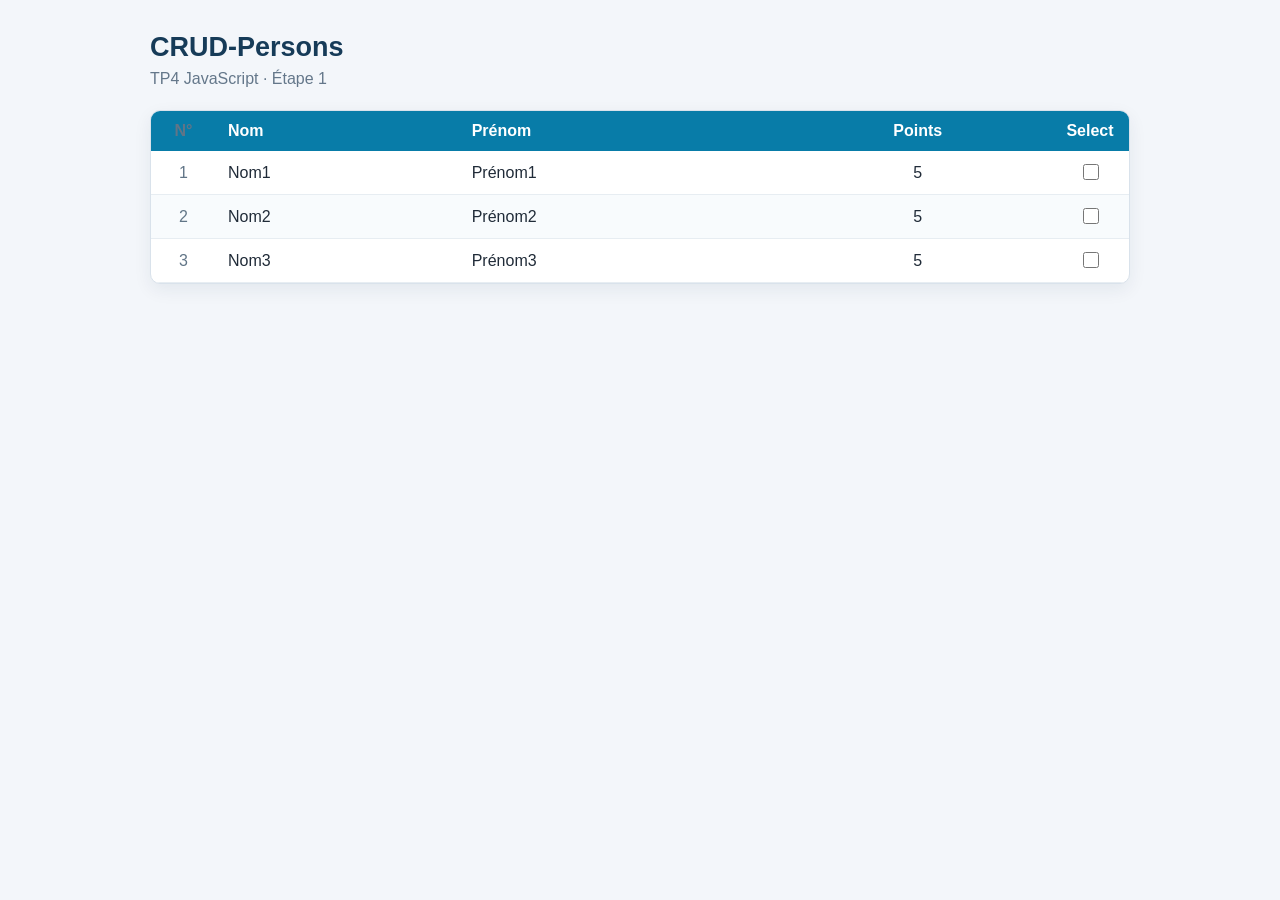
<file: etape1/index.html>
<!DOCTYPE html>
<html lang="fr">
<head>
  <meta charset="UTF-8">
  <meta name="viewport" content="width=device-width, initial-scale=1.0">
  <title>CRUD-Persons — Étape 1</title>
  <link rel="stylesheet" href="style.css">
</head>
<body>
  <div id="table_container">
    <h1>CRUD-Persons</h1>
    <p class="subtitle">TP4 JavaScript · Étape 1</p>
    <div class="table-wrap"><table id="persons_table">
<thead><tr><th class="col_number">N°</th><th class="col_text">Nom</th><th class="col_text">Prénom</th><th>Points</th><th class="col_chkbox">Select</th></tr></thead>
<tbody id="persons_body"><tr><td class="col_number">1</td><td class="col_text">Nom1</td><td class="col_text">Prénom1</td><td>5</td><td class="col_chkbox"><input type="checkbox"></td></tr>
<tr><td class="col_number">2</td><td class="col_text">Nom2</td><td class="col_text">Prénom2</td><td>5</td><td class="col_chkbox"><input type="checkbox"></td></tr>
<tr><td class="col_number">3</td><td class="col_text">Nom3</td><td class="col_text">Prénom3</td><td>5</td><td class="col_chkbox"><input type="checkbox"></td></tr></tbody></table></div>
  </div>
  
</body>
</html>
</file>
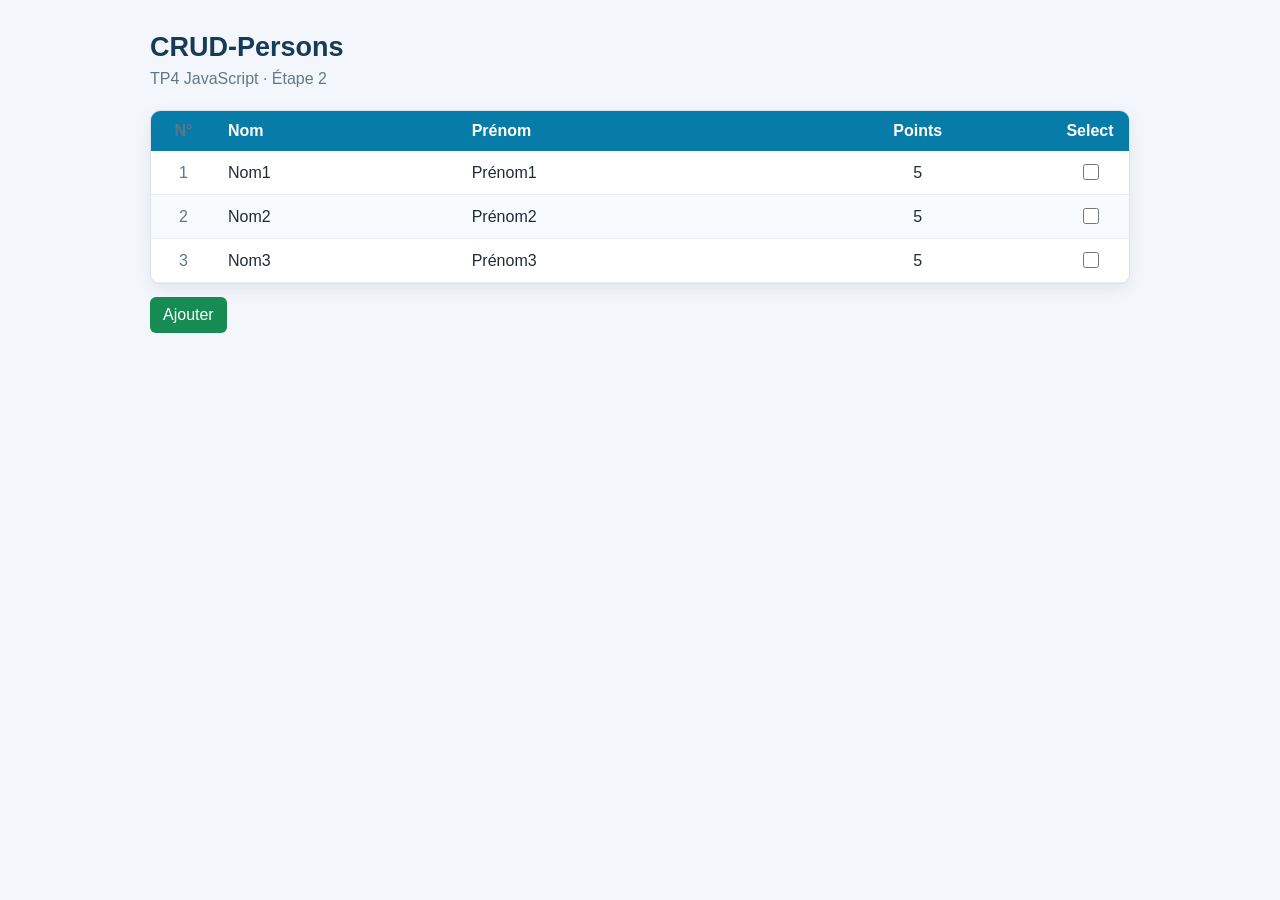
<file: etape2/index.html>
<!DOCTYPE html>
<html lang="fr">
<head>
  <meta charset="UTF-8">
  <meta name="viewport" content="width=device-width, initial-scale=1.0">
  <title>CRUD-Persons — Étape 2</title>
  <link rel="stylesheet" href="style.css">
</head>
<body>
  <div id="table_container">
    <h1>CRUD-Persons</h1>
    <p class="subtitle">TP4 JavaScript · Étape 2</p>
    <div class="table-wrap"><table id="persons_table">
<thead><tr><th class="col_number">N°</th><th class="col_text">Nom</th><th class="col_text">Prénom</th><th>Points</th><th class="col_chkbox">Select</th></tr></thead>
<tbody id="persons_body"><tr><td class="col_number">1</td><td class="col_text">Nom1</td><td class="col_text">Prénom1</td><td>5</td><td class="col_chkbox"><input type="checkbox"></td></tr>
<tr><td class="col_number">2</td><td class="col_text">Nom2</td><td class="col_text">Prénom2</td><td>5</td><td class="col_chkbox"><input type="checkbox"></td></tr>
<tr><td class="col_number">3</td><td class="col_text">Nom3</td><td class="col_text">Prénom3</td><td>5</td><td class="col_chkbox"><input type="checkbox"></td></tr></tbody></table></div><div style="padding:13px 0"><button class="btn-add" onclick="doInsertRowTable(99, 'nom', 'prenom', 10)">Ajouter</button></div>
  </div>
  <script src="script.js"></script>
</body>
</html>
</file>
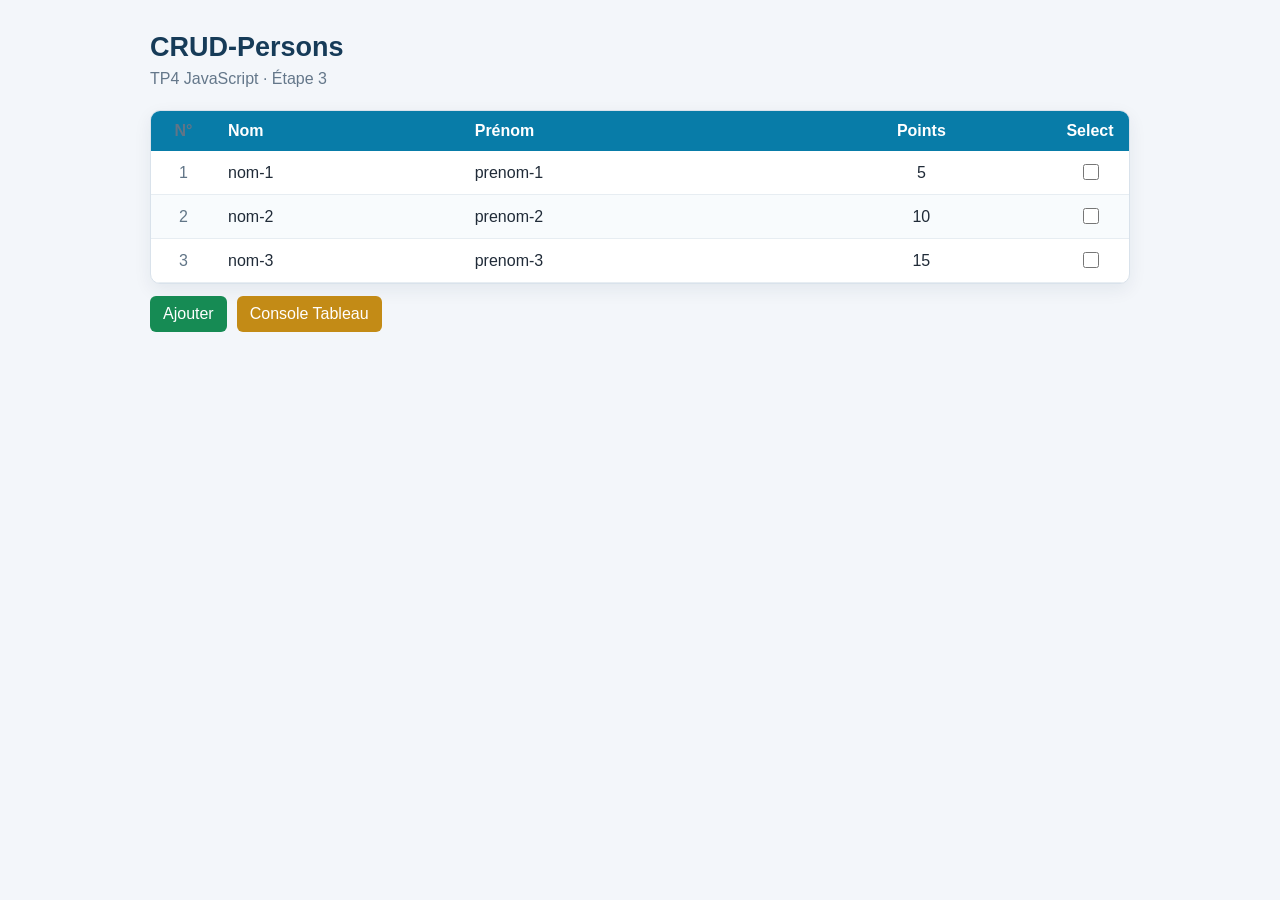
<file: etape3/index.html>
<!DOCTYPE html>
<html lang="fr">
<head>
  <meta charset="UTF-8">
  <meta name="viewport" content="width=device-width, initial-scale=1.0">
  <title>CRUD-Persons — Étape 3</title>
  <link rel="stylesheet" href="style.css">
</head>
<body>
  <div id="table_container">
    <h1>CRUD-Persons</h1>
    <p class="subtitle">TP4 JavaScript · Étape 3</p>
    <div class="table-wrap"><table id="persons_table">
<thead><tr><th class="col_number">N°</th><th class="col_text">Nom</th><th class="col_text">Prénom</th><th>Points</th><th class="col_chkbox">Select</th></tr></thead>
<tbody id="persons_body"></tbody></table></div><div class="toolbar"><button class="btn-add" onclick="addStaticPerson()">Ajouter</button><button class="btn-consol" onclick="consoleTableau()">Console Tableau</button></div>
  </div>
  <script src="script.js"></script>
</body>
</html>
</file>
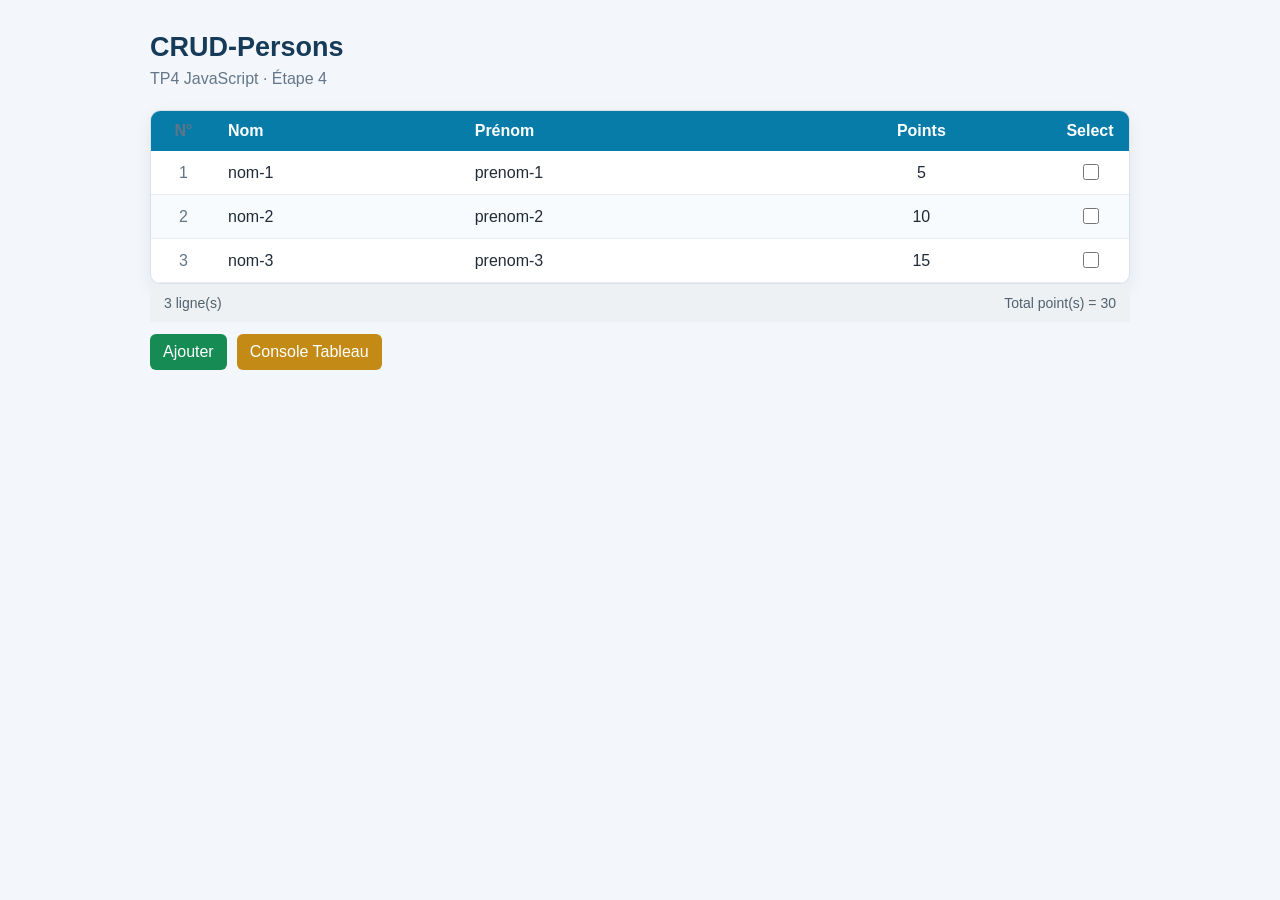
<file: etape4/index.html>
<!DOCTYPE html>
<html lang="fr">
<head>
  <meta charset="UTF-8">
  <meta name="viewport" content="width=device-width, initial-scale=1.0">
  <title>CRUD-Persons — Étape 4</title>
  <link rel="stylesheet" href="style.css">
</head>
<body>
  <div id="table_container">
    <h1>CRUD-Persons</h1>
    <p class="subtitle">TP4 JavaScript · Étape 4</p>
    <div class="table-wrap"><table id="persons_table">
<thead><tr><th class="col_number">N°</th><th class="col_text">Nom</th><th class="col_text">Prénom</th><th>Points</th><th class="col_chkbox">Select</th></tr></thead>
<tbody id="persons_body"></tbody></table></div><div id="summary"><span id="summary_lines">0 ligne(s)</span><span id="summary_points">Total point(s) = 0</span></div><div class="toolbar"><button class="btn-add" onclick="addStaticPerson()">Ajouter</button><button class="btn-consol" onclick="consoleTableau()">Console Tableau</button></div>
  </div>
  <script src="script.js"></script>
</body>
</html>
</file>
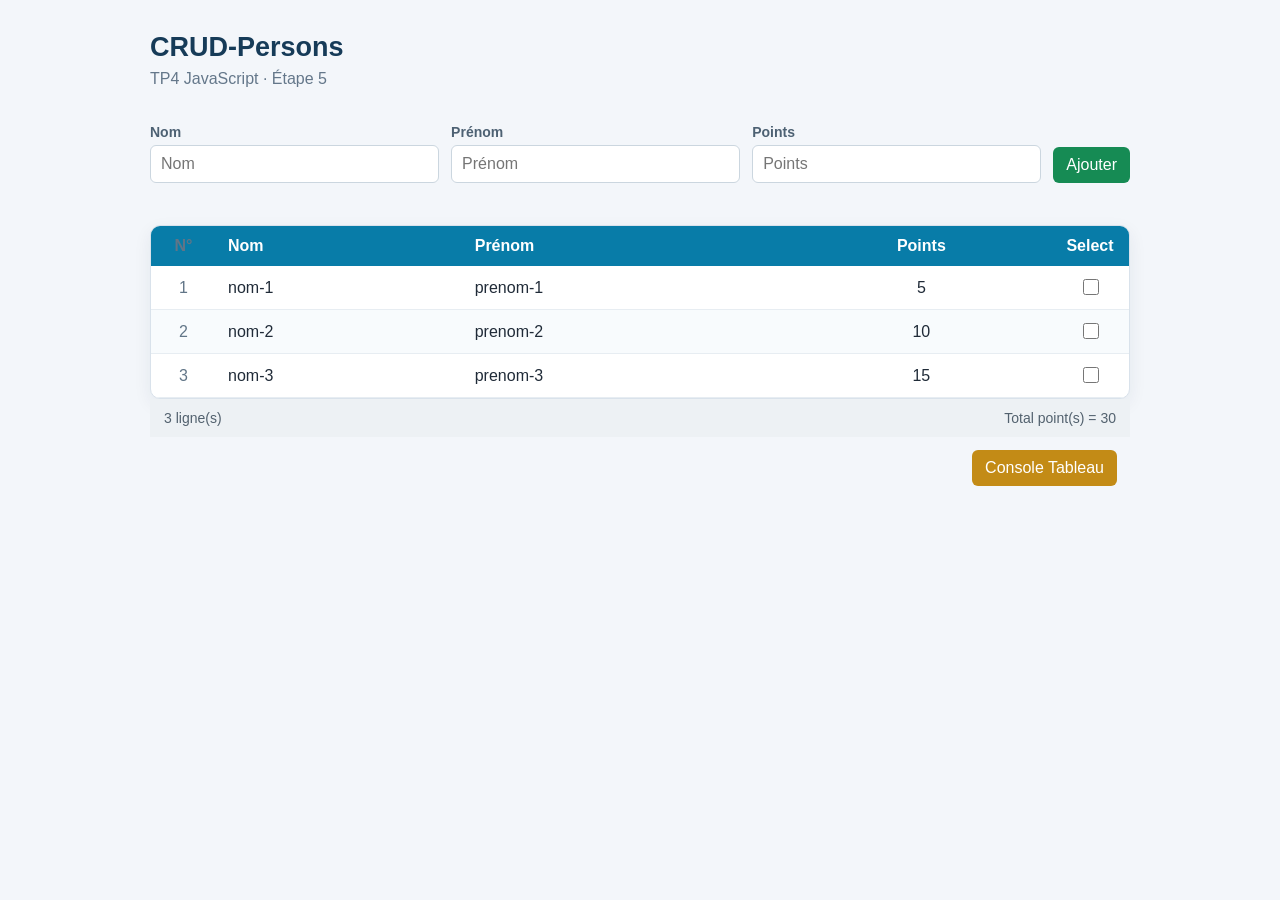
<file: etape5/index.html>
<!DOCTYPE html>
<html lang="fr">
<head>
  <meta charset="UTF-8">
  <meta name="viewport" content="width=device-width, initial-scale=1.0">
  <title>CRUD-Persons — Étape 5</title>
  <link rel="stylesheet" href="style.css">
</head>
<body>
  <div id="table_container">
    <h1>CRUD-Persons</h1>
    <p class="subtitle">TP4 JavaScript · Étape 5</p>
    <div id="form_container"><div class="form-row">
<div class="field"><label for="nom_input">Nom</label><input id="nom_input" type="text" placeholder="Nom"></div>
<div class="field"><label for="prenom_input">Prénom</label><input id="prenom_input" type="text" placeholder="Prénom"></div>
<div class="field"><label for="points_input">Points</label><input id="points_input" type="number" min="0" placeholder="Points"></div>
<button class="btn-add" onclick="doNewData()">Ajouter</button></div><p id="notice" aria-live="polite"></p></div><div class="table-wrap"><table id="persons_table">
<thead><tr><th class="col_number">N°</th><th class="col_text">Nom</th><th class="col_text">Prénom</th><th>Points</th><th class="col_chkbox">Select</th></tr></thead>
<tbody id="persons_body"></tbody></table></div><div id="summary"><span id="summary_lines">0 ligne(s)</span><span id="summary_points">Total point(s) = 0</span></div><div id="container_btn"><button class="btn-consol" onclick="consoleTableau()">Console Tableau</button></div>
  </div>
  <script src="script.js"></script>
</body>
</html>
</file>
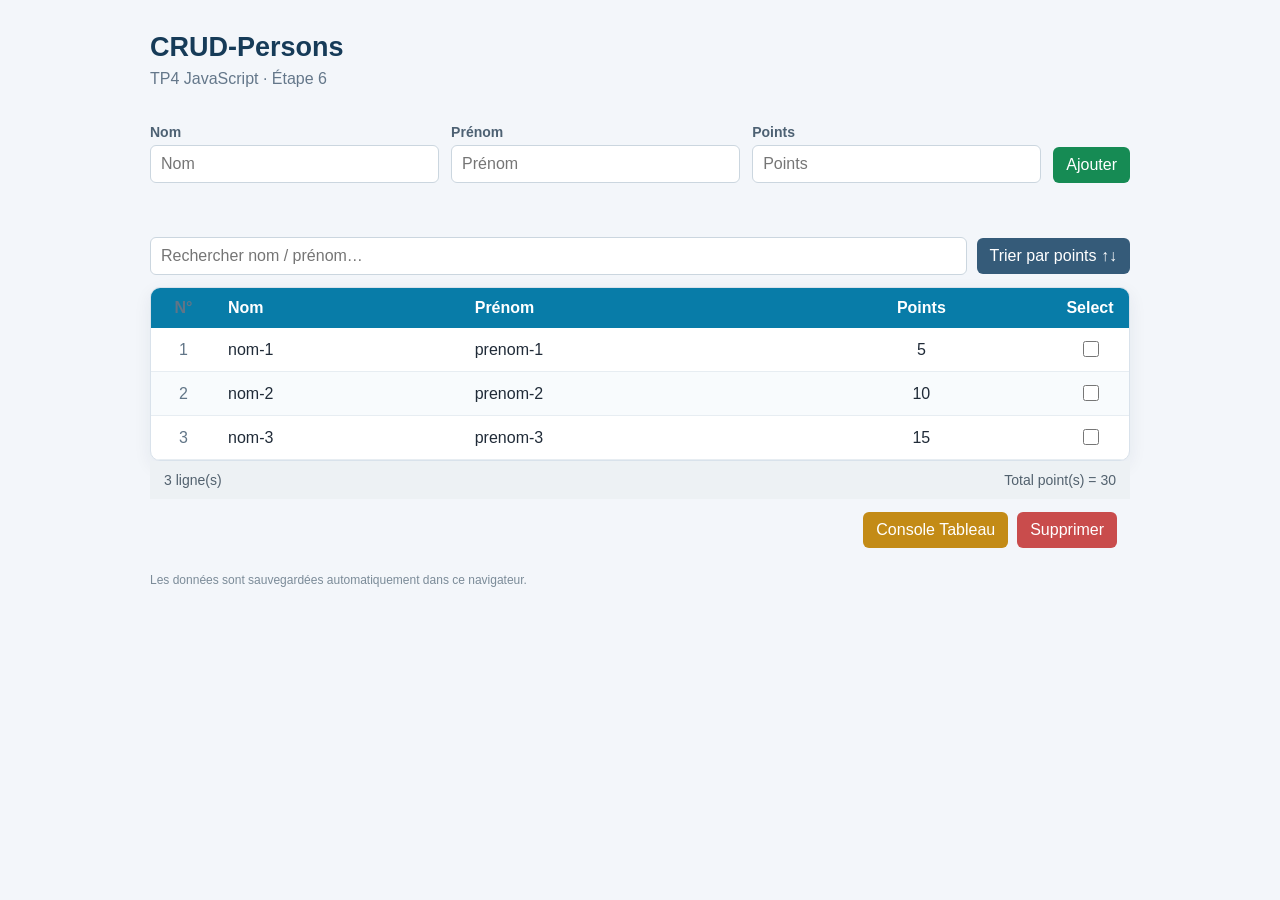
<file: etape6/index.html>
<!DOCTYPE html>
<html lang="fr">
<head>
  <meta charset="UTF-8">
  <meta name="viewport" content="width=device-width, initial-scale=1.0">
  <title>CRUD-Persons — Étape 6</title>
  <link rel="stylesheet" href="style.css">
</head>
<body>
  <div id="table_container">
    <h1>CRUD-Persons</h1>
    <p class="subtitle">TP4 JavaScript · Étape 6</p>
    <div id="form_container"><div class="form-row">
<div class="field"><label for="nom_input">Nom</label><input id="nom_input" type="text" placeholder="Nom"></div>
<div class="field"><label for="prenom_input">Prénom</label><input id="prenom_input" type="text" placeholder="Prénom"></div>
<div class="field"><label for="points_input">Points</label><input id="points_input" type="number" min="0" placeholder="Points"></div>
<button class="btn-add" onclick="doNewData()">Ajouter</button></div><p id="notice" aria-live="polite"></p></div><div class="toolbar"><input id="search_input" type="search" placeholder="Rechercher nom / prénom…" oninput="filterPersons()"><button class="btn-sort" onclick="sortByPoints()">Trier par points ↑↓</button></div><div class="table-wrap"><table id="persons_table">
<thead><tr><th class="col_number">N°</th><th class="col_text">Nom</th><th class="col_text">Prénom</th><th>Points</th><th class="col_chkbox">Select</th></tr></thead>
<tbody id="persons_body"></tbody></table></div><div id="summary"><span id="summary_lines">0 ligne(s)</span><span id="summary_points">Total point(s) = 0</span></div><div id="container_btn"><button class="btn-consol" onclick="consoleTableau()">Console Tableau</button><button class="btn-del" onclick="deleteRow()">Supprimer</button></div><p class="small-note">Les données sont sauvegardées automatiquement dans ce navigateur.</p>
  </div>
  <script src="script.js"></script>
</body>
</html>
</file>
<file: etape1/style.css>
/* Style commun : tableau, formulaire et boutons */
* { box-sizing: border-box; }
body { margin:0; padding:32px 18px; background:#f3f6fa; color:#202b38; font-family:Calibri, Arial, sans-serif; }
#table_container { max-width:980px; margin:0 auto; font-family:Calibri, Arial, sans-serif; }
h1 { margin:0 0 7px; font-size:27px; color:#163b58; }
.subtitle { margin:0 0 22px; color:#64778a; }
.table-wrap { overflow-x:auto; background:#fff; border:1px solid #d9e2eb; border-radius:10px; box-shadow:0 6px 18px rgba(18,45,70,.07); }
table { width:100%; border-collapse:collapse; min-width:560px; }
th { background:#087ca8; color:white; font-weight:600; padding:11px 12px; text-align:center; }
td { padding:10px 12px; border-bottom:1px solid #e7edf2; text-align:center; }
tbody tr:nth-child(even) { background:#f8fbfd; }
tbody tr:hover { background:#eef7fb; }
.col_number { width:65px; color:#617587; }
.col_text { text-align:left; }
.col_chkbox { width:78px; }
input[type=checkbox] { accent-color:#087ca8; width:16px; height:16px; }
button { border:0; border-radius:6px; padding:9px 13px; font:inherit; cursor:pointer; transition:filter .15s, transform .15s; }
button:hover { filter:brightness(.96); transform:translateY(-1px); }
button:focus-visible, input:focus-visible { outline:3px solid #a6d9ef; outline-offset:2px; }
.btn-add { background:#168b54; color:white; }
.btn-del { background:#c94c4c; color:white; }
.btn-consol { background:#c38b16; color:white; }
#container_btn { display:flex; gap:9px; justify-content:flex-end; padding:13px; }
#summary { display:flex; justify-content:space-between; flex-wrap:wrap; gap:8px; background:#edf1f4; color:#52616e; padding:11px 14px; font-size:14px; }
#form_container { padding:14px 0; }
.form-row { display:flex; flex-wrap:wrap; align-items:end; gap:12px; }
.field { display:flex; flex-direction:column; gap:5px; flex:1; min-width:140px; }
.field label { font-size:14px; color:#4d6173; font-weight:600; }
.field input { border:1px solid #cbd6df; background:white; border-radius:6px; padding:9px 10px; font:inherit; width:100%; }
#notice { min-height:20px; margin:8px 0 0; color:#bb3636; font-size:14px; }
.toolbar { display:flex; flex-wrap:wrap; align-items:center; gap:10px; margin:12px 0; }
.toolbar input { border:1px solid #cbd6df; background:white; border-radius:6px; padding:9px 10px; font:inherit; flex:1; min-width:190px; }
.btn-sort { background:#355b79; color:white; }
.small-note { font-size:12px; color:#7b8b98; margin-top:12px; }
</file>
<file: etape2/style.css>
/* Style commun : tableau, formulaire et boutons */
* { box-sizing: border-box; }
body { margin:0; padding:32px 18px; background:#f3f6fa; color:#202b38; font-family:Calibri, Arial, sans-serif; }
#table_container { max-width:980px; margin:0 auto; font-family:Calibri, Arial, sans-serif; }
h1 { margin:0 0 7px; font-size:27px; color:#163b58; }
.subtitle { margin:0 0 22px; color:#64778a; }
.table-wrap { overflow-x:auto; background:#fff; border:1px solid #d9e2eb; border-radius:10px; box-shadow:0 6px 18px rgba(18,45,70,.07); }
table { width:100%; border-collapse:collapse; min-width:560px; }
th { background:#087ca8; color:white; font-weight:600; padding:11px 12px; text-align:center; }
td { padding:10px 12px; border-bottom:1px solid #e7edf2; text-align:center; }
tbody tr:nth-child(even) { background:#f8fbfd; }
tbody tr:hover { background:#eef7fb; }
.col_number { width:65px; color:#617587; }
.col_text { text-align:left; }
.col_chkbox { width:78px; }
input[type=checkbox] { accent-color:#087ca8; width:16px; height:16px; }
button { border:0; border-radius:6px; padding:9px 13px; font:inherit; cursor:pointer; transition:filter .15s, transform .15s; }
button:hover { filter:brightness(.96); transform:translateY(-1px); }
button:focus-visible, input:focus-visible { outline:3px solid #a6d9ef; outline-offset:2px; }
.btn-add { background:#168b54; color:white; }
.btn-del { background:#c94c4c; color:white; }
.btn-consol { background:#c38b16; color:white; }
#container_btn { display:flex; gap:9px; justify-content:flex-end; padding:13px; }
#summary { display:flex; justify-content:space-between; flex-wrap:wrap; gap:8px; background:#edf1f4; color:#52616e; padding:11px 14px; font-size:14px; }
#form_container { padding:14px 0; }
.form-row { display:flex; flex-wrap:wrap; align-items:end; gap:12px; }
.field { display:flex; flex-direction:column; gap:5px; flex:1; min-width:140px; }
.field label { font-size:14px; color:#4d6173; font-weight:600; }
.field input { border:1px solid #cbd6df; background:white; border-radius:6px; padding:9px 10px; font:inherit; width:100%; }
#notice { min-height:20px; margin:8px 0 0; color:#bb3636; font-size:14px; }
.toolbar { display:flex; flex-wrap:wrap; align-items:center; gap:10px; margin:12px 0; }
.toolbar input { border:1px solid #cbd6df; background:white; border-radius:6px; padding:9px 10px; font:inherit; flex:1; min-width:190px; }
.btn-sort { background:#355b79; color:white; }
.small-note { font-size:12px; color:#7b8b98; margin-top:12px; }
</file>
<file: etape3/style.css>
/* Style commun : tableau, formulaire et boutons */
* { box-sizing: border-box; }
body { margin:0; padding:32px 18px; background:#f3f6fa; color:#202b38; font-family:Calibri, Arial, sans-serif; }
#table_container { max-width:980px; margin:0 auto; font-family:Calibri, Arial, sans-serif; }
h1 { margin:0 0 7px; font-size:27px; color:#163b58; }
.subtitle { margin:0 0 22px; color:#64778a; }
.table-wrap { overflow-x:auto; background:#fff; border:1px solid #d9e2eb; border-radius:10px; box-shadow:0 6px 18px rgba(18,45,70,.07); }
table { width:100%; border-collapse:collapse; min-width:560px; }
th { background:#087ca8; color:white; font-weight:600; padding:11px 12px; text-align:center; }
td { padding:10px 12px; border-bottom:1px solid #e7edf2; text-align:center; }
tbody tr:nth-child(even) { background:#f8fbfd; }
tbody tr:hover { background:#eef7fb; }
.col_number { width:65px; color:#617587; }
.col_text { text-align:left; }
.col_chkbox { width:78px; }
input[type=checkbox] { accent-color:#087ca8; width:16px; height:16px; }
button { border:0; border-radius:6px; padding:9px 13px; font:inherit; cursor:pointer; transition:filter .15s, transform .15s; }
button:hover { filter:brightness(.96); transform:translateY(-1px); }
button:focus-visible, input:focus-visible { outline:3px solid #a6d9ef; outline-offset:2px; }
.btn-add { background:#168b54; color:white; }
.btn-del { background:#c94c4c; color:white; }
.btn-consol { background:#c38b16; color:white; }
#container_btn { display:flex; gap:9px; justify-content:flex-end; padding:13px; }
#summary { display:flex; justify-content:space-between; flex-wrap:wrap; gap:8px; background:#edf1f4; color:#52616e; padding:11px 14px; font-size:14px; }
#form_container { padding:14px 0; }
.form-row { display:flex; flex-wrap:wrap; align-items:end; gap:12px; }
.field { display:flex; flex-direction:column; gap:5px; flex:1; min-width:140px; }
.field label { font-size:14px; color:#4d6173; font-weight:600; }
.field input { border:1px solid #cbd6df; background:white; border-radius:6px; padding:9px 10px; font:inherit; width:100%; }
#notice { min-height:20px; margin:8px 0 0; color:#bb3636; font-size:14px; }
.toolbar { display:flex; flex-wrap:wrap; align-items:center; gap:10px; margin:12px 0; }
.toolbar input { border:1px solid #cbd6df; background:white; border-radius:6px; padding:9px 10px; font:inherit; flex:1; min-width:190px; }
.btn-sort { background:#355b79; color:white; }
.small-note { font-size:12px; color:#7b8b98; margin-top:12px; }
</file>
<file: etape4/style.css>
/* Style commun : tableau, formulaire et boutons */
* { box-sizing: border-box; }
body { margin:0; padding:32px 18px; background:#f3f6fa; color:#202b38; font-family:Calibri, Arial, sans-serif; }
#table_container { max-width:980px; margin:0 auto; font-family:Calibri, Arial, sans-serif; }
h1 { margin:0 0 7px; font-size:27px; color:#163b58; }
.subtitle { margin:0 0 22px; color:#64778a; }
.table-wrap { overflow-x:auto; background:#fff; border:1px solid #d9e2eb; border-radius:10px; box-shadow:0 6px 18px rgba(18,45,70,.07); }
table { width:100%; border-collapse:collapse; min-width:560px; }
th { background:#087ca8; color:white; font-weight:600; padding:11px 12px; text-align:center; }
td { padding:10px 12px; border-bottom:1px solid #e7edf2; text-align:center; }
tbody tr:nth-child(even) { background:#f8fbfd; }
tbody tr:hover { background:#eef7fb; }
.col_number { width:65px; color:#617587; }
.col_text { text-align:left; }
.col_chkbox { width:78px; }
input[type=checkbox] { accent-color:#087ca8; width:16px; height:16px; }
button { border:0; border-radius:6px; padding:9px 13px; font:inherit; cursor:pointer; transition:filter .15s, transform .15s; }
button:hover { filter:brightness(.96); transform:translateY(-1px); }
button:focus-visible, input:focus-visible { outline:3px solid #a6d9ef; outline-offset:2px; }
.btn-add { background:#168b54; color:white; }
.btn-del { background:#c94c4c; color:white; }
.btn-consol { background:#c38b16; color:white; }
#container_btn { display:flex; gap:9px; justify-content:flex-end; padding:13px; }
#summary { display:flex; justify-content:space-between; flex-wrap:wrap; gap:8px; background:#edf1f4; color:#52616e; padding:11px 14px; font-size:14px; }
#form_container { padding:14px 0; }
.form-row { display:flex; flex-wrap:wrap; align-items:end; gap:12px; }
.field { display:flex; flex-direction:column; gap:5px; flex:1; min-width:140px; }
.field label { font-size:14px; color:#4d6173; font-weight:600; }
.field input { border:1px solid #cbd6df; background:white; border-radius:6px; padding:9px 10px; font:inherit; width:100%; }
#notice { min-height:20px; margin:8px 0 0; color:#bb3636; font-size:14px; }
.toolbar { display:flex; flex-wrap:wrap; align-items:center; gap:10px; margin:12px 0; }
.toolbar input { border:1px solid #cbd6df; background:white; border-radius:6px; padding:9px 10px; font:inherit; flex:1; min-width:190px; }
.btn-sort { background:#355b79; color:white; }
.small-note { font-size:12px; color:#7b8b98; margin-top:12px; }
</file>
<file: etape5/style.css>
/* Style commun : tableau, formulaire et boutons */
* { box-sizing: border-box; }
body { margin:0; padding:32px 18px; background:#f3f6fa; color:#202b38; font-family:Calibri, Arial, sans-serif; }
#table_container { max-width:980px; margin:0 auto; font-family:Calibri, Arial, sans-serif; }
h1 { margin:0 0 7px; font-size:27px; color:#163b58; }
.subtitle { margin:0 0 22px; color:#64778a; }
.table-wrap { overflow-x:auto; background:#fff; border:1px solid #d9e2eb; border-radius:10px; box-shadow:0 6px 18px rgba(18,45,70,.07); }
table { width:100%; border-collapse:collapse; min-width:560px; }
th { background:#087ca8; color:white; font-weight:600; padding:11px 12px; text-align:center; }
td { padding:10px 12px; border-bottom:1px solid #e7edf2; text-align:center; }
tbody tr:nth-child(even) { background:#f8fbfd; }
tbody tr:hover { background:#eef7fb; }
.col_number { width:65px; color:#617587; }
.col_text { text-align:left; }
.col_chkbox { width:78px; }
input[type=checkbox] { accent-color:#087ca8; width:16px; height:16px; }
button { border:0; border-radius:6px; padding:9px 13px; font:inherit; cursor:pointer; transition:filter .15s, transform .15s; }
button:hover { filter:brightness(.96); transform:translateY(-1px); }
button:focus-visible, input:focus-visible { outline:3px solid #a6d9ef; outline-offset:2px; }
.btn-add { background:#168b54; color:white; }
.btn-del { background:#c94c4c; color:white; }
.btn-consol { background:#c38b16; color:white; }
#container_btn { display:flex; gap:9px; justify-content:flex-end; padding:13px; }
#summary { display:flex; justify-content:space-between; flex-wrap:wrap; gap:8px; background:#edf1f4; color:#52616e; padding:11px 14px; font-size:14px; }
#form_container { padding:14px 0; }
.form-row { display:flex; flex-wrap:wrap; align-items:end; gap:12px; }
.field { display:flex; flex-direction:column; gap:5px; flex:1; min-width:140px; }
.field label { font-size:14px; color:#4d6173; font-weight:600; }
.field input { border:1px solid #cbd6df; background:white; border-radius:6px; padding:9px 10px; font:inherit; width:100%; }
#notice { min-height:20px; margin:8px 0 0; color:#bb3636; font-size:14px; }
.toolbar { display:flex; flex-wrap:wrap; align-items:center; gap:10px; margin:12px 0; }
.toolbar input { border:1px solid #cbd6df; background:white; border-radius:6px; padding:9px 10px; font:inherit; flex:1; min-width:190px; }
.btn-sort { background:#355b79; color:white; }
.small-note { font-size:12px; color:#7b8b98; margin-top:12px; }
</file>
<file: etape6/style.css>
/* Style commun : tableau, formulaire et boutons */
* { box-sizing: border-box; }
body { margin:0; padding:32px 18px; background:#f3f6fa; color:#202b38; font-family:Calibri, Arial, sans-serif; }
#table_container { max-width:980px; margin:0 auto; font-family:Calibri, Arial, sans-serif; }
h1 { margin:0 0 7px; font-size:27px; color:#163b58; }
.subtitle { margin:0 0 22px; color:#64778a; }
.table-wrap { overflow-x:auto; background:#fff; border:1px solid #d9e2eb; border-radius:10px; box-shadow:0 6px 18px rgba(18,45,70,.07); }
table { width:100%; border-collapse:collapse; min-width:560px; }
th { background:#087ca8; color:white; font-weight:600; padding:11px 12px; text-align:center; }
td { padding:10px 12px; border-bottom:1px solid #e7edf2; text-align:center; }
tbody tr:nth-child(even) { background:#f8fbfd; }
tbody tr:hover { background:#eef7fb; }
.col_number { width:65px; color:#617587; }
.col_text { text-align:left; }
.col_chkbox { width:78px; }
input[type=checkbox] { accent-color:#087ca8; width:16px; height:16px; }
button { border:0; border-radius:6px; padding:9px 13px; font:inherit; cursor:pointer; transition:filter .15s, transform .15s; }
button:hover { filter:brightness(.96); transform:translateY(-1px); }
button:focus-visible, input:focus-visible { outline:3px solid #a6d9ef; outline-offset:2px; }
.btn-add { background:#168b54; color:white; }
.btn-del { background:#c94c4c; color:white; }
.btn-consol { background:#c38b16; color:white; }
#container_btn { display:flex; gap:9px; justify-content:flex-end; padding:13px; }
#summary { display:flex; justify-content:space-between; flex-wrap:wrap; gap:8px; background:#edf1f4; color:#52616e; padding:11px 14px; font-size:14px; }
#form_container { padding:14px 0; }
.form-row { display:flex; flex-wrap:wrap; align-items:end; gap:12px; }
.field { display:flex; flex-direction:column; gap:5px; flex:1; min-width:140px; }
.field label { font-size:14px; color:#4d6173; font-weight:600; }
.field input { border:1px solid #cbd6df; background:white; border-radius:6px; padding:9px 10px; font:inherit; width:100%; }
#notice { min-height:20px; margin:8px 0 0; color:#bb3636; font-size:14px; }
.toolbar { display:flex; flex-wrap:wrap; align-items:center; gap:10px; margin:12px 0; }
.toolbar input { border:1px solid #cbd6df; background:white; border-radius:6px; padding:9px 10px; font:inherit; flex:1; min-width:190px; }
.btn-sort { background:#355b79; color:white; }
.small-note { font-size:12px; color:#7b8b98; margin-top:12px; }
</file>
